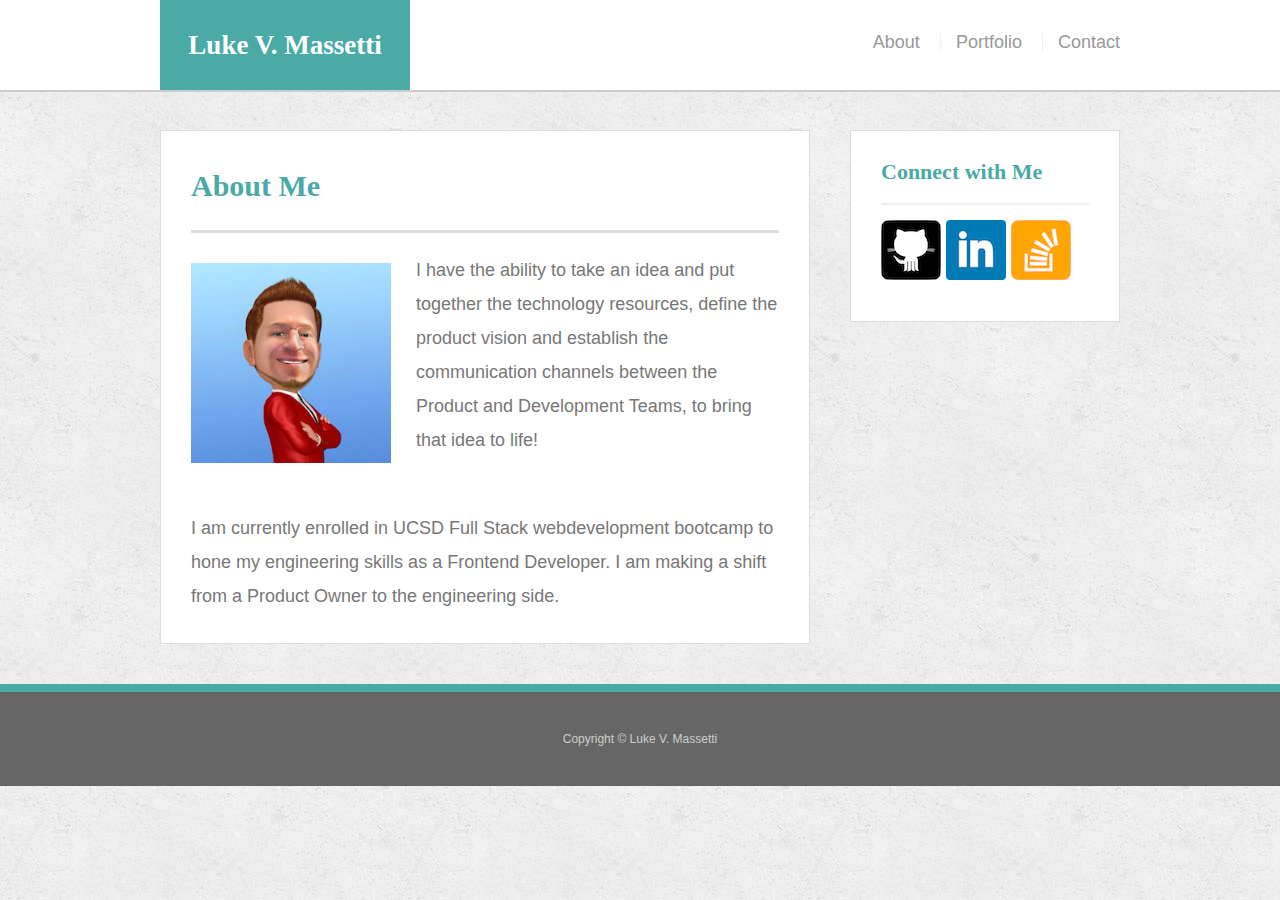
<file: index.html>
<!doctype html>
<html lang="en-us">

<head>
    <meta charset="UTF-8">
    <title>Luke V Massetti</title>
    <link rel="stylesheet" type="text/css" href="assets/css/reset.css">
    <link rel="stylesheet" type="text/css" href="assets/css/style.css">
</head>

<body>

    <header id="masthead">
        <div class="container">
            <a href="index.html" id="logo">Luke V. Massetti</a>
            <nav>
                <a href="index.html">About</a>
                <a href="portfolio.html">Portfolio</a>
                <a href="contact.html">Contact</a>
            </nav>
        </div>
    </header>

    <div id="main-container" class="container">
        <section class="main-section">
            <h1>About Me</h1>

            <img src="assets/images/LukeAISelfie.png" class="auth-image" alt="Image of Luke Massetti the greatest Web Dev ever">

            <p>I have the ability to take an idea and put together the technology resources, define the product vision and establish the communication channels between the Product and Development Teams, to bring that idea to life!</p><br>
            <p>I am currently enrolled in UCSD Full Stack webdevelopment bootcamp to hone my engineering skills as a Frontend Developer. I am making a shift from a Product Owner to the engineering side.</p>

        </section>

        <section class="sidebar">
            <div id="connect">
                <h2>Connect with Me</h2>

                <a href="https://github.com/locolucco209"><img src="assets/images/githublogo.png" alt="Luke's GitHub Account"></a>
                <a href="https://www.linkedin.com/in/lukevmassetti"><img src="assets/images/linkedinlogo.png" alt="Luke's LinkedIn Account"></a>
                <a href="https://stackoverflow.com/users/locolucco209"><img src="assets/images/stackoverflowlogo.png" alt="Luke's Stackoverflow Account"></a>
        </section>
        </div>

        <footer>
            <div class="container">
                Copyright &copy; Luke V. Massetti
            </div>
        </footer>
</body>
</body>

</html>
</file>
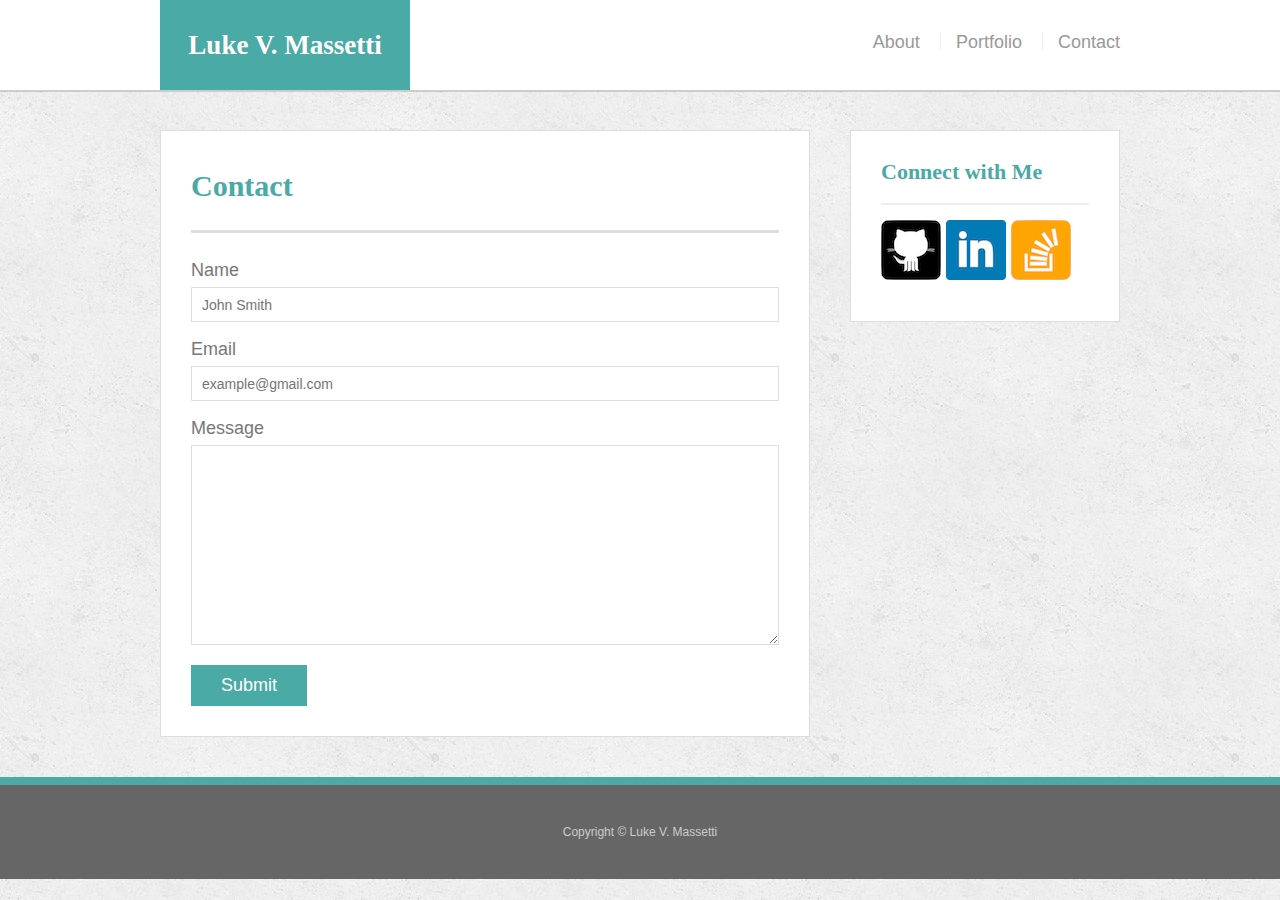
<file: contact.html>
<!doctype html>
<html lang="en-us">

<head>
    <meta charset="UTF-8">
    <title>Contact | Luke V Massetti</title>
    <link rel="stylesheet" type="text/css" href="assets/css/reset.css">
    <link rel="stylesheet" type="text/css" href="assets/css/style.css">
</head>

<body>

    <header id="masthead">
        <div class="container">
            <a href="index.html" id="logo">Luke V. Massetti</a>
            <nav>
                <a href="index.html">About</a>
                <a href="portfolio.html">Portfolio</a>
                <a href="contact.html">Contact</a>
            </nav>
        </div>
    </header>

    <div id="main-container" class="container">
        <section class="main-section">
            <h1>Contact</h1>

            <form id="contact-form">
                <ul>
                    <li>
                        <label for="name">Name</label>
                        <input type="text" id="name" name="name" placeholder="John Smith" required="required">
                    </li>
                    <li>
                        <label for="email">Email</label>
                        <input type="email" id="email" name="email" placeholder="example@gmail.com" required="required">
                    </li>
                    <li>
                        <label for="message">Message</label>
                        <textarea id="message" name="message" required="required"></textarea>
                    </li>
                </ul>
                <input type="submit">
            </form>

        </section>

        <section class="sidebar">
            <div id="connect">
                <h2>Connect with Me</h2>

                <a href="https://github.com/locolucco209"><img src="assets/images/githublogo.png" alt="Luke's GitHub Account"></a>
                <a href="https://www.linkedin.com/in/lukevmassetti"><img src="assets/images/linkedinlogo.png" alt="Luke's LinkedIn Account"></a>
                <a href="https://stackoverflow.com/users/locolucco209"><img src="assets/images/stackoverflowlogo.png" alt="Luke's Stackoverflow Account"></a>
        </section>
        </div>

        <footer>
            <div class="container">
                Copyright &copy; Luke V. Massetti
            </div>
        </footer>
</body>

</html>
</file>
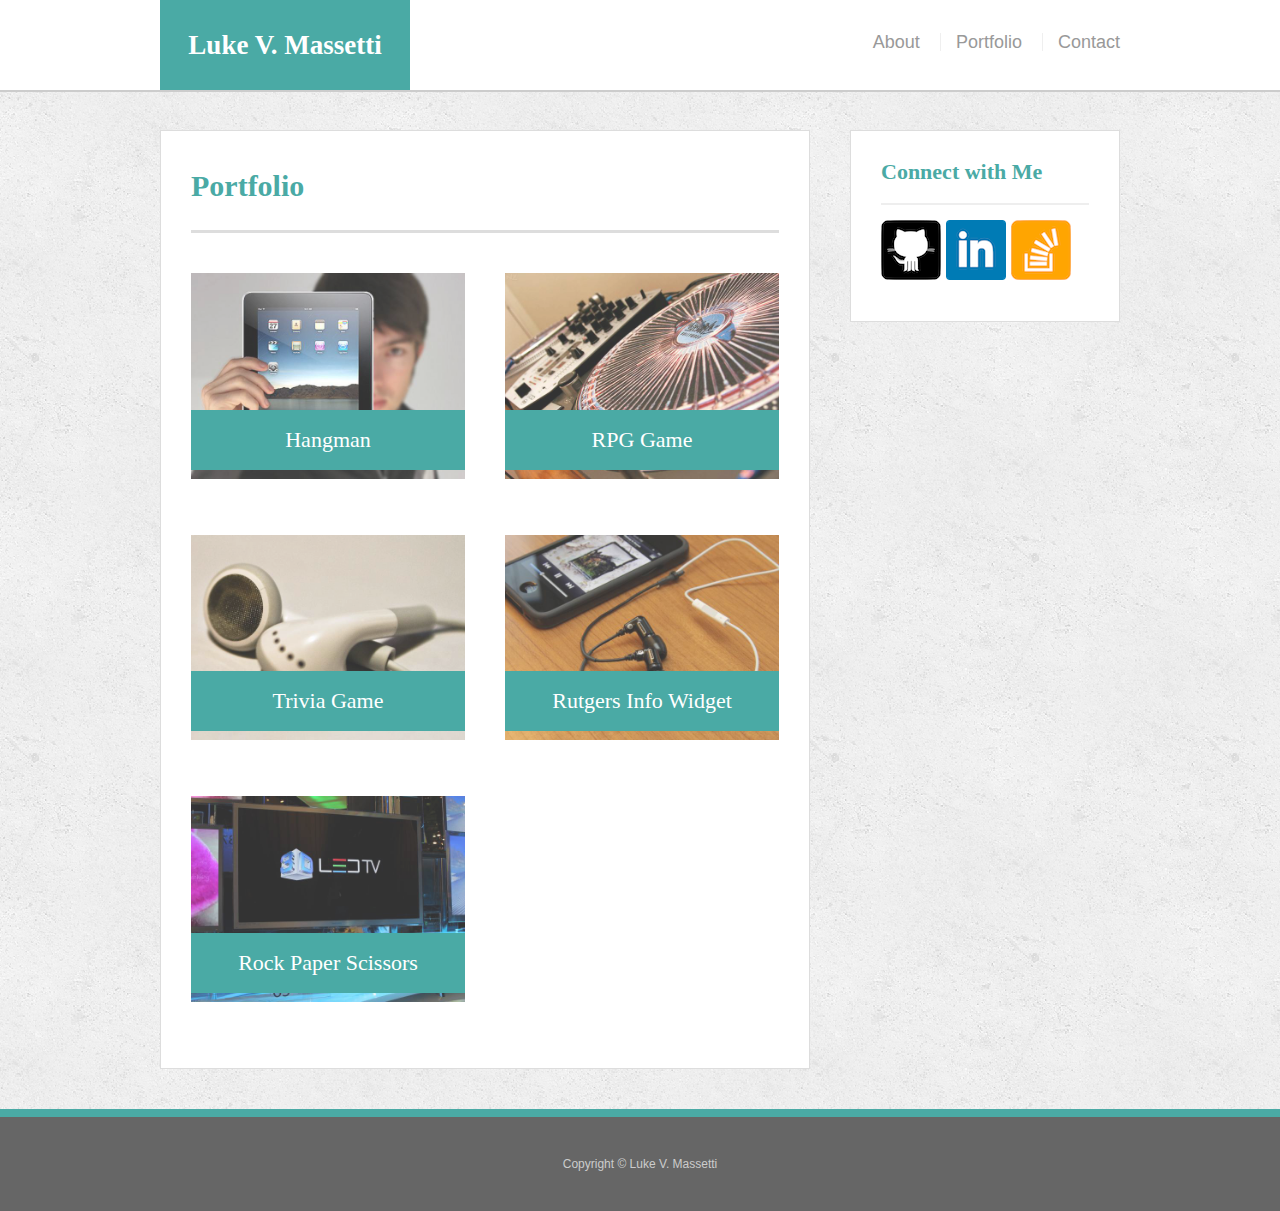
<file: portfolio.html>
<!doctype html>
<html lang="en-us">

<head>
    <meta charset="UTF-8">
    <title>Portfolio | Luke V Massetti</title>
    <link rel="stylesheet" type="text/css" href="assets/css/reset.css">
    <link rel="stylesheet" type="text/css" href="assets/css/style.css">
</head>

<body>

    <header id="masthead">
        <div class="container">
            <a href="index.html" id="logo">Luke V. Massetti</a>
            <nav>
                <a href="index.html">About</a>
                <a href="portfolio.html">Portfolio</a>
                <a href="contact.html">Contact</a>
            </nav>
        </div>
    </header>

    <div id="main-container" class="container">
        <section class="main-section">
            <h1>Portfolio</h1>

            <div class="work">
                <img src="assets/images/technics-q-c-640-480-1.jpg" alt="hangman">

                <h3>Hangman</h3>
            </div>
            <div class="work">
                <img src="assets/images/technics-q-c-640-480-2.jpg" alt="RPG Game">

                <h3>RPG Game</h3>
            </div>
            <div class="work">
                <img src="assets/images/technics-q-c-640-480-5.jpg" alt="Trivia Game">

                <h3>Trivia Game</h3>
            </div>
            <div class="work">
                <img src="assets/images/technics-q-c-640-480-7.jpg" alt="Rutgers Info Widget">

                <h3>Rutgers Info Widget</h3>
            </div>
            <div class="work">
                <img src="assets/images/technics-q-c-640-480-9.jpg" alt="Rock Paper Scissors">

                <h3>Rock Paper Scissors</h3>
            </div>

        </section>

        <section class="sidebar">
            <div id="connect">
                <h2>Connect with Me</h2>

                <a href="https://github.com/locolucco209"><img src="assets/images/githublogo.png" alt="Luke's GitHub Account"></a>
                <a href="https://www.linkedin.com/in/lukevmassetti"><img src="assets/images/linkedinlogo.png" alt="Luke's LinkedIn Account"></a>
                <a href="https://stackoverflow.com/users/locolucco209"><img src="assets/images/stackoverflowlogo.png" alt="Luke's Stackoverflow Account"></a>
        </section>
        </div>

        <footer>
            <div class="container">
                Copyright &copy; Luke V. Massetti
            </div>
        </footer>
</body>

</html>
</file>
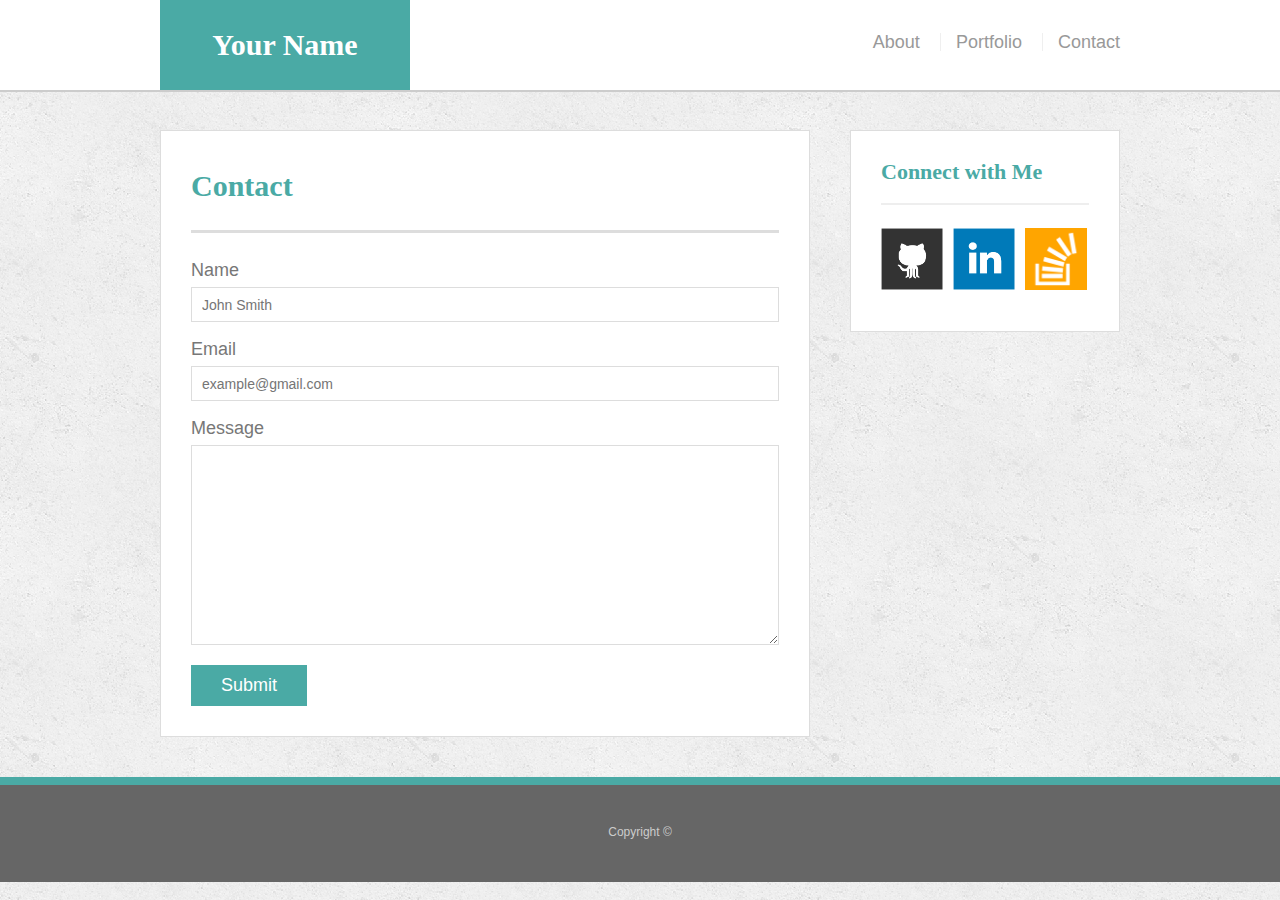
<file: bonus/hover-styles.html>
<!doctype html>
<html lang="en-us">

<head>
  <meta charset="UTF-8">
  <title>Hover Styling</title>
  <link rel="stylesheet" type="text/css" href="assets/css/reset.css">
  <link rel="stylesheet" type="text/css" href="assets/css/style.css">
</head>

<body>

  <header id="masthead">
    <div class="container">
      <a href="#" id="logo">Your Name</a>
      <nav>
        <a href="#">About</a>
        <a href="#">Portfolio</a>
        <a href="#">Contact</a>
      </nav>
    </div>
  </header>

  <div id="main-container" class="container">
    <section class="main-section">
      <h1>Contact</h1>

      <form id="contact-form">
        <ul>
          <li>
            <label for="name">Name</label>
            <input type="text" id="name" name="name" placeholder="John Smith" required="required">
          </li>
          <li>
            <label for="email">Email</label>
            <input type="email" id="email" name="email" placeholder="example@gmail.com" required="required">
          </li>
          <li>
            <label for="message">Message</label>
            <textarea id="message" name="message" required="required"></textarea>
          </li>
        </ul>
        <input type="submit">
      </form>

    </section>

    <section class="sidebar">
      <div id="connect">
        <h2>Connect with Me</h2>

        <img src="assets/images/github-128.png" class="social" alt="Github">
        <img src="assets/images/linkedin-128.png" class="social" alt="LinkedIn">
        <img src="assets/images/stackoverflow-128.png" class="social" alt="Stack Overflow">
      </div>
    </section>
  </div>

  <footer>
    <div class="container">
      Copyright &copy;
    </div>
  </footer>
</body>

</html>
</file>
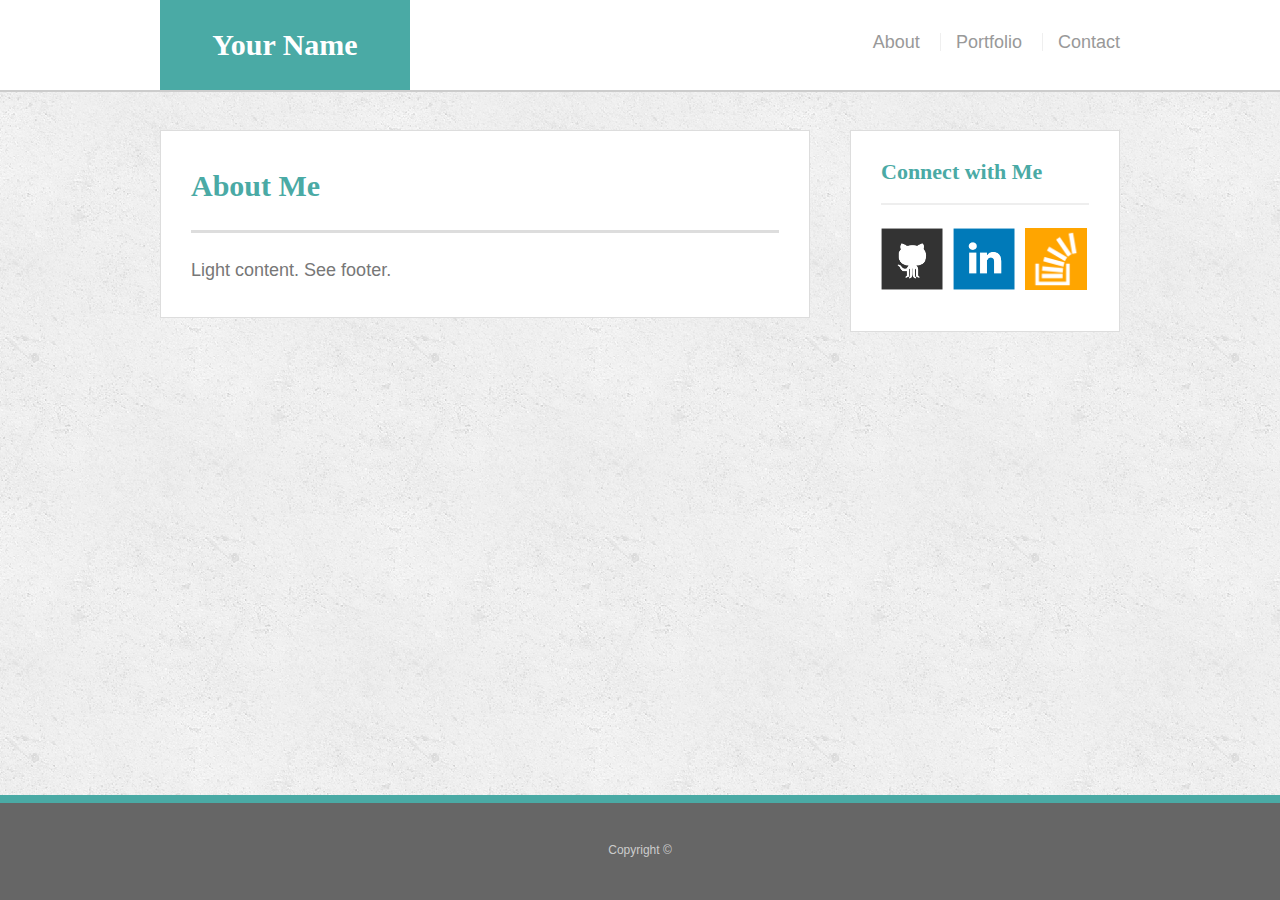
<file: bonus/sticky-footer.html>
<!doctype html>
<html lang="en-us">

<head>
  <meta charset="UTF-8">
  <title>Sticky Footer</title>
  <link rel="stylesheet" type="text/css" href="assets/css/reset.css">
  <link rel="stylesheet" type="text/css" href="assets/css/style.css">
</head>

<body>

  <header id="masthead">
    <div class="container">
      <a href="#" id="logo">Your Name</a>
      <nav>
        <a href="#">About</a>
        <a href="#">Portfolio</a>
        <a href="#">Contact</a>
      </nav>
    </div>
  </header>

  <div class="wrapper">
    <div id="main-container" class="container">
      <section class="main-section">
        <h1>About Me</h1>

        <p>Light content. See footer.</p>

      </section>

      <section class="sidebar">
        <div id="connect">
          <h2>Connect with Me</h2>

          <img src="assets/images/github-128.png" class="social" alt="Github">
          <img src="assets/images/linkedin-128.png" class="social" alt="LinkedIn">
          <img src="assets/images/stackoverflow-128.png" class="social" alt="Stack Overflow">
        </div>
      </section>

      <div class="push"></div>
    </div>
  </div>

  <footer>
    <div class="container">
      Copyright &copy; 
    </div>
  </footer>
</body>

</html>
</file>
<file: assets/css/style.css>
body {
    font-family: Arial, "Helvetica Neue", Helvetica, sans-serif;
    font-size: 18px;
    line-height: 34px;
    color: #777;
    background: url("../images/concrete_seamless.png");
}

* {
    box-sizing: border-box;
}


/* general */

.container {
    width: 100%;
    max-width: 960px;
    margin: 0 auto;
    clear: both;
}

h1,
h2,
h3,
p {
    margin-bottom: 20px;
}

p:last-child {
    margin-bottom: 0;
}

h1,
h2,
h3 {
    font-family: Georgia, Times, "Times New Roman", serif;
    font-weight: 700;
    color: #4aaaa5;
}

h1 {
    padding-bottom: 20px;
    font-size: 30px;
    line-height: 49px;
    border-bottom: 3px solid #ddd;
}

h2,
h3 {
    font-size: 22px;
}


/* header */

#masthead {
    position: fixed;
    z-index: 99;
    width: 100%;
    margin: 0 0 30px;
    overflow: auto;
    color: #fff;
    background: #fff;
    border-bottom: 2px solid #ccc;
}

#logo {
    float: left;
    width: 250px;
    height: 90px;
    font-family: Georgia, Times, "Times New Roman", serif;
    font-size: 27px;
    font-weight: 700;
    line-height: 90px;
    color: #fff;
    text-align: center;
    text-decoration: none;
    background: #4aaaa5;
}

nav {
    float: right;
    margin-top: 25px;
}

nav a {
    display: inline-block;
    padding-left: 15px;
    margin-left: 15px;
    line-height: 18px;
    color: #999;
    text-decoration: none;
    border-left: 1px solid #efefef;
}

nav a:first-child {
    border-left: 0 none;
}


/* footer */

footer {
    padding: 30px 0;
    clear: both;
    font-size: 12px;
    color: #fff;
    color: #ccc;
    text-align: center;
    background: #666;
    border-top: 8px solid #4aaaa5;
}


/* sidebar */

.sidebar {
    float: right;
    width: 100%;
    max-width: 270px;
    padding: 30px;
    margin-bottom: 20px;
    background: #fff;
    border: 1px solid #ddd;
}

h3,
.sidebar h2 {
    padding-bottom: 20px;
    margin-bottom: 15px;
    line-height: 22px;
    border-bottom: 2px solid #eee;
}

.social {
    width: 62px;
    height: 62px;
    margin-top: 8px;
    margin-right: 5px;
}

.social:last-child {
    margin-right: 0;
}


/* main */

#main-container {
    padding-top: 130px;
}

.main-section {
    float: left;
    width: 100%;
    max-width: 650px;
    padding: 30px;
    margin: 0 0 40px;
    background: #fff;
    border: 1px solid #ddd;
}


/* portfolio page */

.work {
    position: relative;
    float: left;
    width: 274px;
    margin: 20px 0 25px;
    overflow: auto;
}

.work:nth-child(even) {
    margin-right: 40px;
}

.work img {
    width: 100%;
    border: 0 none;
    opacity: 0.8;
}

.work h3 {
    position: absolute;
    bottom: 20px;
    width: 100%;
    padding: 15px;
    margin-bottom: 0;
    font-weight: 300;
    line-height: 30px;
    color: #fff;
    text-align: center;
    background: #4aaaa5;
    border-bottom: 0;
}

.auth-image {
    float: left;
    width: 200px;
    height: auto;
    margin-top: 10px;
    margin-right: 25px;
}


/* contact page */

#contact-form ul {
    margin-bottom: 20px;
}

#contact-form li {
    margin-bottom: 10px;
}

label,
input[type=text],
input[type=email],
textarea {
    display: block;
    width: 100%;
}

input[type=text],
input[type=email],
textarea {
    height: 35px;
    padding: 0 10px;
    font-size: 14px;
    border: 1px solid #ddd;
}

textarea {
    height: 200px;
}

input[type=submit] {
    padding: 10px 30px;
    font-size: 18px;
    color: #fff;
    cursor: pointer;
    background: #4aaaa5;
    border: 0 none;
}
</file>
<file: bonus/assets/css/style.css>
body {
  font-family: Arial, "Helvetica Neue", Helvetica, sans-serif;
  font-size: 18px;
  line-height: 34px;
  color: #777;
  background: url("../images/concrete_seamless.png");
}

* {
  box-sizing: border-box;
  margin: 0;
}

/* sticky footer styling */

/* https://css-tricks.com/snippets/css/sticky-footer/ */

html,
body {
  height: 100%;
}

.wrapper {
  height: auto !important;
  height: 100%;
  min-height: 100%;
  margin: 0 auto -105px;
}

footer,
.push {
  height: 105px;
}

/* end sticky footer styling */

/* start hover styling */

#logo:hover,
input[type=submit]:hover {
  background: #5e7f7e;
}

nav a:hover {
  color: #5e7f7e;
}

.social:hover {
  cursor: pointer;
  opacity: 0.8;
}

/* end hover styling */

/* general styling */

.container {
  width: 100%;
  max-width: 960px;
  margin: 0 auto;
  clear: both;
}

h1,
h2,
h3,
p {
  margin-bottom: 20px;
}

p:last-child {
  margin-bottom: 0;
}

h1,
h2,
h3 {
  font-family: Georgia, Times, "Times New Roman", serif;
  font-weight: 700;
  color: #4aaaa5;
}

h1 {
  padding-bottom: 20px;
  font-size: 30px;
  line-height: 49px;
  border-bottom: 3px solid #ddd;
}

h2,
h3 {
  font-size: 22px;
}

/* header */

#masthead {
  position: fixed;
  z-index: 99;
  width: 100%;
  margin: 0 0 30px;
  overflow: auto;
  color: #fff;
  background: #fff;
  border-bottom: 2px solid #ccc;
}

#logo {
  float: left;
  width: 250px;
  height: 90px;
  font-family: Georgia, Times, "Times New Roman", serif;
  font-size: 30px;
  font-weight: 700;
  line-height: 90px;
  color: #fff;
  text-align: center;
  text-decoration: none;
  background: #4aaaa5;
}

nav {
  float: right;
  margin-top: 25px;
}

nav a {
  display: inline-block;
  padding-left: 15px;
  margin-left: 15px;
  line-height: 18px;
  color: #999;
  text-decoration: none;
  border-left: 1px solid #efefef;
}

nav a:first-child {
  border-left: 0 none;
}

/* footer */

footer {
  padding: 30px 0;
  clear: both;
  font-size: 12px;
  color: #fff;
  color: #ccc;
  text-align: center;
  background: #666;
  border-top: 8px solid #4aaaa5;
}

/* sidebar */

.sidebar {
  float: right;
  width: 100%;
  max-width: 270px;
  padding: 30px;
  margin-bottom: 20px;
  background: #fff;
  border: 1px solid #ddd;
}

h3,
.sidebar h2 {
  padding-bottom: 20px;
  margin-bottom: 15px;
  line-height: 22px;
  border-bottom: 2px solid #eee;
}

.social {
  width: 62px;
  height: 62px;
  margin-top: 8px;
  margin-right: 5px;
}

.social:last-child {
  margin-right: 0;
}

/* main */

#main-container {
  padding-top: 130px;
}

.main-section {
  float: left;
  width: 100%;
  max-width: 650px;
  padding: 30px;
  margin: 0 0 40px;
  background: #fff;
  border: 1px solid #ddd;
}

/* contact page */

#contact-form ul {
  margin-bottom: 20px;
}

#contact-form li {
  margin-bottom: 10px;
}

label,
input[type=text],
input[type=email],
textarea {
  display: block;
  width: 100%;
}

input[type=text],
input[type=email],
textarea {
  height: 35px;
  padding: 0 10px;
  font-size: 14px;
  border: 1px solid #ddd;
}

textarea {
  height: 200px;
}

input[type=submit] {
  padding: 10px 30px;
  font-size: 18px;
  color: #fff;
  cursor: pointer;
  background: #4aaaa5;
  border: 0 none;
}
</file>
